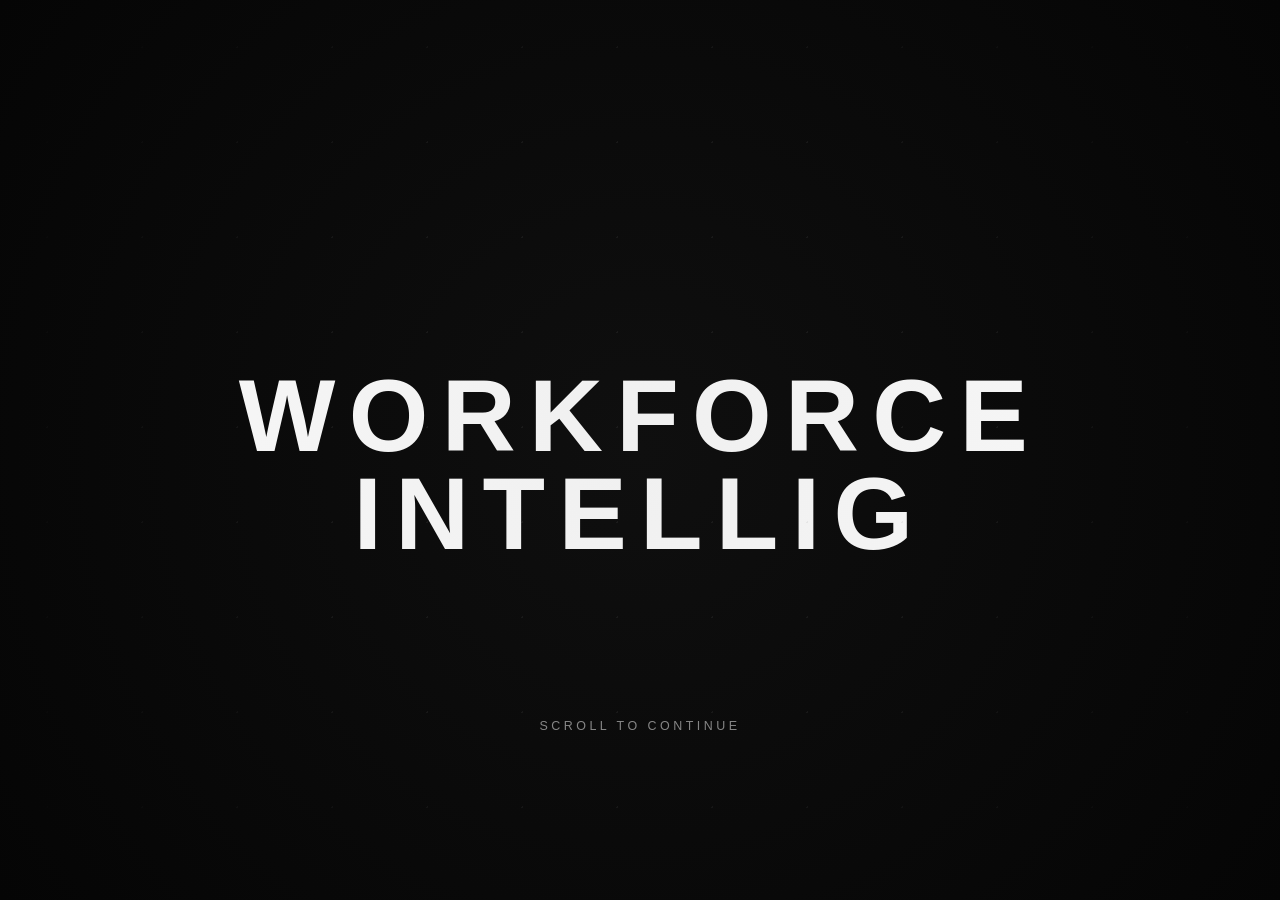
<file: website/templates/index.html>
<!DOCTYPE html>
<html lang="en">

<head>
  <meta charset="UTF-8" />
  <meta name="viewport" content="width=device-width, initial-scale=1.0" />
  <title>Workforce Intelligence</title>
  <link rel="stylesheet" href="../static/home.css" />
</head>

<body>
  <!-- Background grid -->
  <div class="dot-grid" aria-hidden="true"></div>

  <!-- Top Header / Navbar -->

  <header class="topbar">

    <nav class="nav" id="nav">
      <a href="#overview" class="nav-link">Overview</a>
      <a href="#prediction" class="nav-link">Prediction</a>
      <a href="#workflow" class="nav-link">Workflow</a>
      <a href="#contact" class="nav-link">Contact</a>
    </nav>

    <a class="next-btn" id="nextBtn" href="/insights">
      Next Page →
    </a>
  </header>

  <!-- Scroll Shell -->
  <main class="scroller" id="scroller">
    <!-- HERO SECTION -->
    <section class="snap-section hero" id="hero">
      <div class="hero-center">
        <div class="title-wrap" id="titleWrap">
          <div class="ink-blob" aria-hidden="true"></div>
          <h1 id="title"></h1>
        </div>

        <p class="bio" id="bio">
          <span>See beyond employee data.</span>
          <span>Decode workforce patterns.</span>
          <span>Empower business outcomes.</span>
        </p>

        <p class="hint">Scroll to continue</p>
      </div>
    </section>

    <!-- ABOUT SECTION -->
    <section class="snap-section section" id="overview">
      <div class="section-inner">
        <p class="section-kicker">01 / OVERVIEW</p>
        <h2 class="section-title">
          Turn Workforce Data Into Actionable Intelligence
        </h2>

        <div class="grid-2">
          <div class="card">
            <h3>Workforce Intelligence</h3>

            <p>
              Workforce Intelligence helps organizations identify employee
              attrition risks before they become business problems.
            </p>

            <p>
              By analyzing workforce patterns, employee engagement,
              compensation, experience, and work-life indicators,
              the platform transforms raw HR data into meaningful insights.
            </p>
          </div>

          <div class="card accent">

            <h3>Why It Matters</h3>

            <ul class="clean-list">
              <li>Reduce unexpected employee turnover</li>
              <li>Improve workforce planning</li>
              <li>Identify retention risks early</li>
              <li>Support data-driven HR decisions</li>

            </ul>

          </div>
        </div>
      </div>
    </section>

    <!-- MODEL SECTION -->
    <section class="snap-section section" id="prediction">
      <div class="section-inner">
        <p class="section-kicker">02 / Prediction</p>
        <h2 class="section-title">How Attrition Prediction Works</h2>

        <div class="cards-row">
          <article class="mini-card">
            <h3>Employee Inputs</h3>

            <p>
              Age, income, overtime, distance from home,
              job satisfaction, work-life balance,
              and workforce experience indicators.
            </p>
          </article>

          <article class="mini-card">
            <h3>Machine Learning Engine</h3>

            <p>
              An XGBoost-based predictive model processes
              employee attributes and identifies
              attrition-related patterns.
            </p>
          </article>

          <article class="mini-card">
            <h3>Risk Assessment</h3>

            <p>
              The system generates a probability score
              and classifies employees into
              Low, Medium, or High Attrition Risk.
            </p>
          </article>
        </div>

        <div class="card note">
          <h3>Prediction Output</h3>

          <p>
            Every prediction includes a risk score,
            attrition probability,
            and business-friendly interpretation
            to help decision makers act faster.
          </p>
        </div>
      </div>
    </section>

    <!-- FUNCTIONALITY + HOW TO USE -->
    <section class="snap-section section" id="workflow">
      <div class="section-inner">
        <p class="section-kicker">03 / Workflow</p>
        <h2 class="section-title">How It Works</h2>

        <div class="grid-2">
          <div class="card">
            <h3>Functionality</h3>
            <ol class="steps">

              <li>Enter employee information.</li>

              <li>Run the attrition analysis model.</li>

              <li>Review risk scores and predictions.</li>

              <li>Identify workforce retention risks.</li>

              <li>Support strategic HR decision making.</li>

            </ol>
          </div>

          <div class="card accent">
            <h3>Business Outcome</h3>

            <p>
              The platform helps HR teams,
              business leaders,
              and decision makers understand
              why employees leave and where intervention
              is most needed.
            </p>
          </div>
        </div>
      </div>
    </section>

    <section class="snap-section section" id="contact">

      <div class="section-inner">

        <p class="section-kicker">
          04 / CONTACT
        </p>

        <h2 class="section-title">
          Get In Touch
        </h2>

        <div class="grid-2">

          <div class="card">

            <h3>Project Information</h3>

            <p>
              Workforce Intelligence is a workforce analytics
              and attrition prediction platform developed
              to support smarter HR decision-making.
            </p>

          </div>

          <div class="card accent">

            <h3>Contact</h3>

            <p>Email: jeevanjyotidas215@gmail.com</p>

            <p>
              LinkedIn:
              <a href="https://www.linkedin.com/in/j21-exe/" target="_blank">
                linkedin.com/in/j21-exe
              </a>
            </p>

            <p>
              GitHub:
              <a href="https://github.com/J21Dev-exe" target="_blank">
                github.com/J21Dev-exe
              </a>
            </p>

          </div>

        </div>

      </div>

    </section>

    <section class="snap-section section" id="footer">

      <div class="footer-container">

        <p class="footer-kicker">
          05 / PROJECT
        </p>

        <h2 class="footer-title">
          WORKFORCE<br>
          INTELLIGENCE
        </h2>

        <p class="footer-description">
          Transforming workforce data into actionable business insights
          using machine learning and workforce analytics.
        </p>

        <div class="footer-links">

          <a href="#overview">Overview</a>

          <a href="#prediction">Prediction</a>

          <a href="#workflow">Workflow</a>

          <a href="#contact">Contact</a>

        </div>

        <div class="footer-line"></div>

        <div class="footer-bottom">

          <span>NEILIT | DATA CURATION & DATA SCIENCE • 2026</span>

          <span>Built with Python • Flask • ML</span>

        </div>

      </div>

    </section>

  </main>

  <script src="../static/home.js"></script>
</body>

</html>
</file>
<file: website/static/home.css>
/* =========================================================
   RESET + BASE
   ========================================================= */
* {
  margin: 0;
  padding: 0;
  box-sizing: border-box;
}

html,
body {
  width: 100%;
  height: 100%;
}

html {
  scroll-behavior: smooth;
}

body {
  background:
    radial-gradient(circle at center, #0f0f0f, #050505);
  color: #fff;
  font-family: Inter, Arial, sans-serif;
  overflow: hidden;
}

/* =========================================================
   BACKGROUND DOT GRID
   ========================================================= */
.dot-grid {
  position: fixed;
  inset: 0;
  pointer-events: none;
  z-index: -1;

  background-image:
    radial-gradient(rgba(255, 255, 255, .12) 1px, transparent 1px);

  background-size: 95px 95px;
  opacity: .45;

  mask-image:
    radial-gradient(circle at center, white 45%, transparent 100%);
}

/* =========================================================
   TOP HEADER
   ========================================================= */
.topbar {
  position: fixed;
  top: 18px;
  left: 0;
  width: 100%;
  z-index: 100;

  display: flex;
  align-items: center;
  justify-content: center;

  pointer-events: none;
  padding: 0 18px;
}

.nav {
  display: flex;
  flex-wrap: wrap;
  justify-content: center;
  gap: 18px;

  padding: 10px 14px;
  border: 1px solid rgba(255, 255, 255, .10);
  border-radius: 999px;
  backdrop-filter: blur(16px);
  background: rgba(255, 255, 255, .03);

  opacity: 0;
  transform: translateY(-30px) scale(.95);

  transition:
    opacity .8s ease,
    transform 1s cubic-bezier(.22, .61, .36, 1);
  pointer-events: none;
}

.nav-link {
  color: rgba(255, 255, 255, .72);
  text-decoration: none;
  font-size: .92rem;
  letter-spacing: .06em;
  padding: 8px 10px;
  border-radius: 999px;
  transition: background .25s ease, color .25s ease, transform .25s ease;
}

.nav-link:hover {
  color: #fff;
  background: rgba(255, 255, 255, .08);
  transform: translateY(-1px);
}

.nav-link.active {
  color: #fff;
  background: rgba(255, 255, 255, .12);
}

.next-btn {
  position: absolute;
  right: 24px;

  color: #fff;
  text-decoration: none;
  font-size: .92rem;
  letter-spacing: .12em;
  font-weight: 600;

  padding: 12px 18px;
  border-radius: 14px;
  border: 1px solid rgba(255, 255, 255, .14);
  background: rgba(255, 255, 255, .03);
  backdrop-filter: blur(16px);

  opacity: 0;
  transform: translateY(-30px) scale(.95);

  transition:
    opacity .8s ease,
    transform 1s cubic-bezier(.22, .61, .36, 1);
  transition: opacity .45s ease, transform .45s ease, background .25s ease;
  pointer-events: none;
}

.next-btn:hover {
  background: rgba(255, 255, 255, .09);
}

.nav,
.next-btn{

    opacity:0;

    pointer-events:none;

}

/* =========================================================
   SCROLLER
   ========================================================= */
.scroller {
  position: relative;
  width: 100%;
  height: 100vh;
  overflow: hidden;
}

body.compact .scroller {
  overflow-y: auto;
  scroll-behavior:smooth;
  scroll-snap-type: y mandatory;
  scroll-padding-top: 0;
}

/* =========================================================
   HERO SECTION
   ========================================================= */
.hero,
.section {
  min-height: 100vh;
  width: 100%;
  scroll-snap-align: start;
}

.hero {
  position: relative;
  display: grid;
  place-items: center;
  padding: 100px 20px 60px;
  overflow: hidden;
}

.hero-center{
    width:min(1400px,100%);
    height:100vh;

    display:flex;
    flex-direction:column;

    justify-content:center;
    align-items:center;
}

/* =========================================================
   TITLE / TYPEWRITER
   ========================================================= */
.title-wrap {
  position: relative;
  display: block;
  place-items: center;
  width: auto;

  transition:
    transform 1.2s cubic-bezier(.22, .61, .36, 1),
    opacity .8s ease;
}

#title {
  position: relative;
  z-index: 3;

  font-size: clamp(3rem, 8vw, 7.8rem);
  line-height: .96;
  letter-spacing: .13em;
  text-transform: uppercase;
  text-align: center;

  color: #fff;
  mix-blend-mode: difference;

  transition:
    font-size .8s ease,
    letter-spacing .8s ease,
    text-align .8s ease,
    transform .8s ease;
}

.title-wrap:hover #title {
  transform: scale(1.015);
}

.title-wrap:active #title {
  transform: scale(.985);
}

/* compact top-left title */
body.compact .title-wrap{

    position:fixed;

    top:24px;

    left:24px;

    width:auto;

    display:block;

    z-index:120;

    transform: scale(.65);

    transform-origin:top left;

}

body.compact #title{

    font-size:2rem;

    line-height:.85;

    letter-spacing:.12em;

    text-align:left;

}

/* =========================================================
   HOVER / ACTIVE BLOB
   ========================================================= */
.ink-blob {
  position: absolute;
  width: 96px;
  height: 96px;
  border-radius: 46% 54% 58% 42% / 39% 45% 55% 61%;
  transform: translate(-50%, -50%);
  left: 50%;
  top: 50%;

  opacity: 0;
  pointer-events: none;
  z-index: 2;
  filter: blur(16px);
  mix-blend-mode: screen;

  transition: opacity .25s ease;
  animation: blobMove 5s ease-in-out infinite;
}

.title-wrap:hover .ink-blob {
  opacity: 1;
}

@keyframes blobMove {
  0% {
    border-radius: 46% 54% 58% 42% / 39% 45% 55% 61%;
  }

  50% {
    border-radius: 60% 40% 35% 65% / 54% 62% 38% 46%;
  }

  100% {
    border-radius: 46% 54% 58% 42% / 39% 45% 55% 61%;
  }
}

/* =========================================================
   BIO LINE
   ========================================================= */
.bio{
    display:flex;
    flex-direction:column;
    align-items:center;
    gap:20px;
    margin-top:40px;

    opacity:0;
    transform:translateY(30px);

    transition:
        opacity .8s ease,
        transform .8s ease;
}

body.bio-active .hint{
    opacity:0;
}

.bio.show{
    opacity:1;
    transform:translateY(0);
}

.hint {
  margin-top: 22px;
  font-size: .78rem;
  letter-spacing: .28em;
  text-transform: uppercase;
  color: rgba(255, 255, 255, .5);
}

/* =========================================================
   COMPACT STATE: SHOW NAV + BUTTON
   ========================================================= */
body.compact .nav,
body.compact .next-btn {
  opacity: 1;
  transform: translateY(0);
  pointer-events: auto;
}

/* =========================================================
   CONTENT SECTIONS
   ========================================================= */
.section {
  display: flex;
  align-items: center;
  padding: 110px 24px 70px;

  opacity: 0;
  transform: translateY(120px);

  transition:
    opacity .9s ease,
    transform 1.2s cubic-bezier(.22,.61,.36,1);
}

body.compact .section {
  opacity: 1;
  transform: translateY(0);
}

.section-inner {
  width: min(1140px, 100%);
  margin: 0 auto;
}

.section-kicker {
  font-size: .78rem;
  letter-spacing: .3em;
  text-transform: uppercase;
  color: rgba(255, 255, 255, .52);
  margin-bottom: 14px;
}

.section-title {
  font-size: clamp(2rem, 4vw, 4rem);
  line-height: 1.05;
  margin-bottom: 28px;
}

.grid-2 {
  display: grid;
  grid-template-columns: 1.25fr .75fr;
  gap: 22px;
}

.cards-row {
  display: grid;
  grid-template-columns: repeat(3, minmax(0, 1fr));
  gap: 18px;
  margin-bottom: 22px;
}

.card,
.mini-card {
  border: 1px solid rgba(255, 255, 255, .10);
  background: linear-gradient(145deg, rgba(255, 255, 255, .06), rgba(255, 255, 255, .02));
  backdrop-filter: blur(18px);
  border-radius: 26px;
  box-shadow: 0 40px 100px rgba(0, 0, 0, .28);
}

.card {
  padding: 24px;
}

.card.accent {
  background: linear-gradient(145deg, rgba(255, 255, 255, .08), rgba(255, 255, 255, .02));
}

.card.note {
  margin-top: 22px;
}

.card h3,
.mini-card h3 {
  font-size: 1.15rem;
  margin-bottom: 12px;
}

.card p,
.mini-card p,
.card li {
  color: rgba(255, 255, 255, .74);
  line-height: 1.75;
  font-size: .98rem;
}

.mini-card {
  padding: 22px;
}

.clean-list,
.steps {
  padding-left: 20px;
}

.clean-list li,
.steps li {
  margin-bottom: 10px;
}

.card a{

    color:#d7d7d7;

    text-decoration:none;

    position:relative;
}

.card a::after{

    content:"";

    position:absolute;

    left:0;

    bottom:-3px;

    width:0;

    height:1px;

    background:white;

    box-shadow:0 0 10px rgba(255,255,255,.8);

    transition:.3s ease;
}

.card a:hover::after{

    width:100%;
}

/* =========================================================
   RESPONSIVE
   ========================================================= */
@media (max-width: 900px) {

  .grid-2,
  .cards-row {
    grid-template-columns: 1fr;
  }

  .nav {
    gap: 10px;
    padding: 10px;
    border-radius: 18px;
  }

  .nav-link {
    font-size: .82rem;
    padding: 8px 8px;
  }

  .section {
    padding-top: 96px;
  }
}

@media (max-width: 640px) {
  .topbar {
    top: 12px;
  }

  .brand {
    left: 14px;
  }

  .next-btn {
    right: 14px;
    padding: 10px 12px;
    font-size: .8rem;
  }

  .nav {
    width: calc(100% - 24px);
    border-radius: 18px;
    gap: 6px;
    justify-content: flex-start;
    overflow-x: auto;
    scrollbar-width: none;
  }

  .nav::-webkit-scrollbar {
    display: none;
  }

  .hero {
    padding: 90px 16px 50px;
  }

  .bio {
    font-size: 1rem;
    letter-spacing: .04em;
  }

  body.compact .title-wrap {
    left: 14px;
    top: 14px;
  }

  .card,
  .mini-card {
    border-radius: 20px;
    padding: 18px;
  }
}

/* ==================================
   FOOTER SECTION
================================== */

#footer{

    min-height:100vh;

    display:flex;

    justify-content:center;

    align-items:center;

    padding:0 40px;
}

.footer-container{

    width:min(1200px,100%);

    text-align:center;
}

.footer-kicker{

    color:#8a8a8a;

    font-size:.9rem;

    letter-spacing:4px;

    text-transform:uppercase;

    margin-bottom:20px;
}

.footer-title{

    font-size:clamp(4rem,9vw,8rem);

    font-weight:800;

    line-height:.9;

    letter-spacing:.08em;

    text-transform:uppercase;

    margin-bottom:25px;
}

.footer-description{

    max-width:750px;

    margin:0 auto 60px;

    color:#9a9a9a;

    font-size:1.15rem;

    line-height:1.8;
}

.footer-links{

    display:flex;

    justify-content:center;

    gap:50px;

    margin-bottom:60px;

    flex-wrap:wrap;
}

.footer-links a{

    color:#d8d8d8;

    text-decoration:none;

    position:relative;

    transition:.3s ease;
}

.footer-links a::after{

    content:"";

    position:absolute;

    left:0;

    bottom:-8px;

    width:0;

    height:1px;

    background:white;

    box-shadow:0 0 12px rgba(255,255,255,.9);

    transition:.3s ease;
}

.footer-links a:hover::after{

    width:100%;
}

.footer-links a:hover{

    color:white;
}

.footer-line{

    width:min(1100px,90vw);

    height:1px;

    background:rgba(255,255,255,.08);

    margin:0 auto 35px;
}

.footer-bottom{

    display:flex;

    justify-content:center;

    gap:40px;

    flex-wrap:wrap;

    color:#7a7a7a;

    font-size:.95rem;
}
</file>
